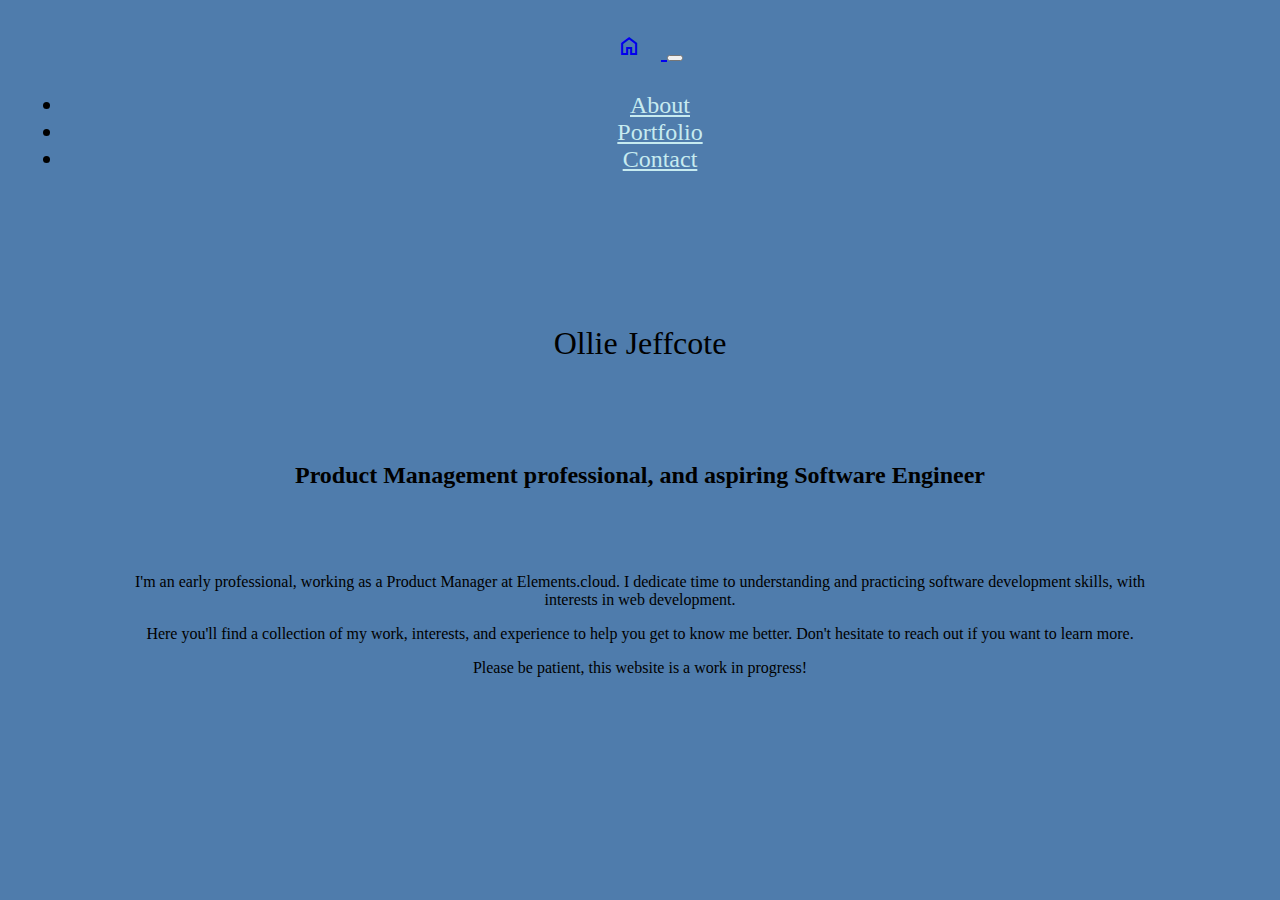
<file: index.html>
<!DOCTYPE html>
<html lang="en">
<head>
    <meta charset="UTF-8">
    <meta http-equiv="X-UA-Compatible" content="IE=edge">
    <meta name="viewport" content="width=device-width, initial-scale=1.0">
    <title>Ollie Jeffcote</title>
    <link 
    href="https://cdn.jsdelivr.net/npm/bootstrap@5.3.0-alpha1/dist/css/bootstrap.min.css" 
    rel="stylesheet" 
    integrity="sha384-GLhlTQ8iRABdZLl6O3oVMWSktQOp6b7In1Zl3/Jr59b6EGGoI1aFkw7cmDA6j6gD" 
    crossorigin="anonymous">
    <link rel="stylesheet" href="styles/index.css">
    <link rel="stylesheet" href="https://fonts.googleapis.com/css2?family=Material+Symbols+Sharp:opsz,wght,FILL,GRAD@48,400,1,0" />
    <script 
    src="https://cdn.jsdelivr.net/npm/bootstrap@5.3.0-alpha1/dist/js/bootstrap.bundle.min.js" 
    integrity="sha384-w76AqPfDkMBDXo30jS1Sgez6pr3x5MlQ1ZAGC+nuZB+EYdgRZgiwxhTBTkF7CXvN" 
    crossorigin="anonymous">
    </script>
    <script src="header.js"></script>

</head>
<header-component></header-component>
<body>
  <section id="home-page-introduction" class="main-text">
  <div id="ollie-jeffcote" >
    <h1 class="display-1" > Ollie Jeffcote </h1>
  </div>
  <div id="pm-professional">
    <h2> Product Management professional, and aspiring Software Engineer</h2>
  </div>
  <div id="early-professional">
    <p>
      I'm an early professional, working as a Product Manager at Elements.cloud. I dedicate time to understanding and practicing software development skills, with interests in web development. 
    </p>
    <p>
      Here you'll find a collection of my work, interests, and experience to help you get to know me better. Don't hesitate to reach out if you want to learn more.
    </p>
    <p>
      Please be patient, this website is a work in progress!
    </p>
  </div>
  </section>

</body>
</html>
</file>
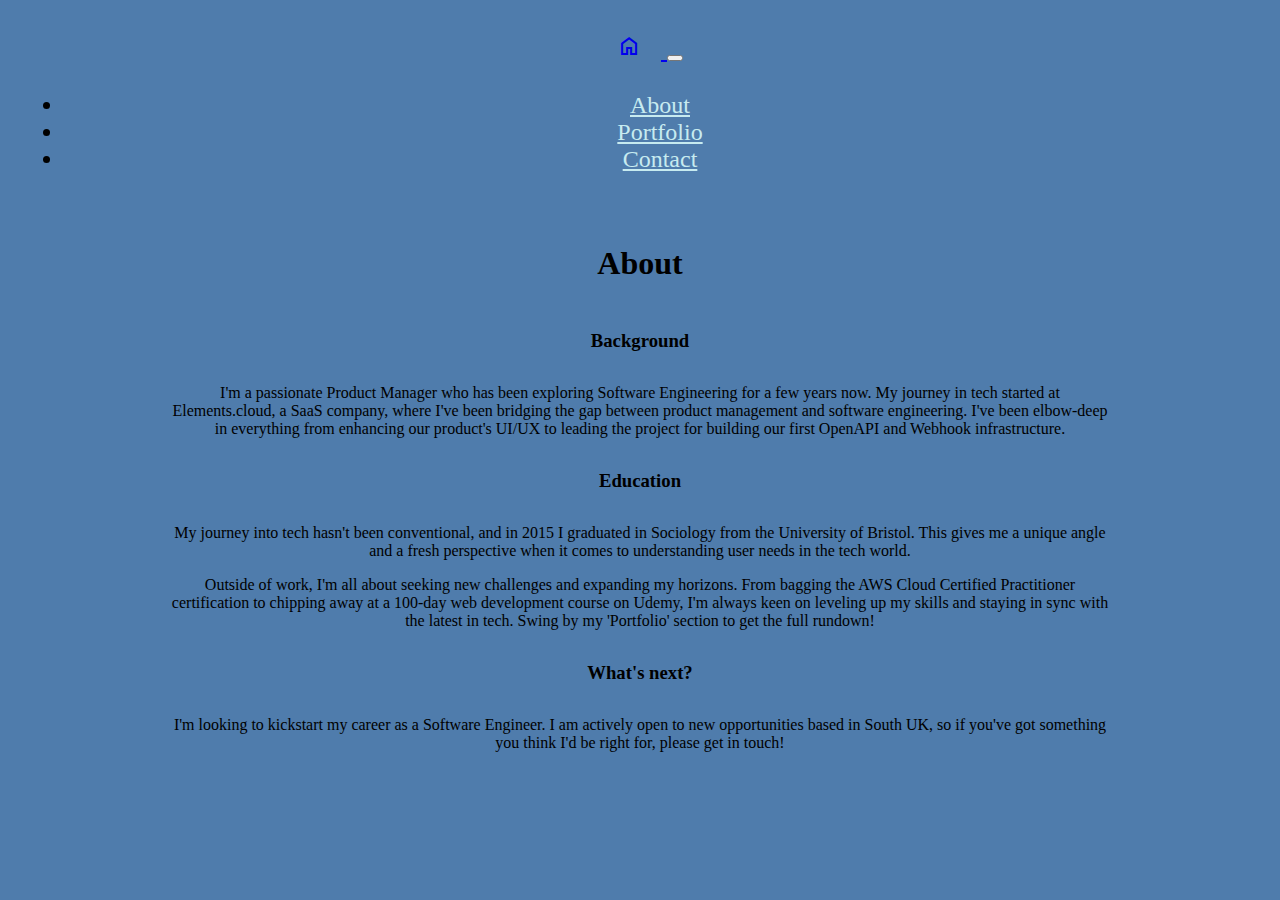
<file: about.html>
<!DOCTYPE html>
<html lang="en">
<head>
    <meta charset="UTF-8">
    <meta http-equiv="X-UA-Compatible" content="IE=edge">
    <meta name="viewport" content="width=device-width, initial-scale=1.0">
    <title>Ollie Jeffcote</title>
    <link 
    href="https://cdn.jsdelivr.net/npm/bootstrap@5.3.0-alpha1/dist/css/bootstrap.min.css" 
    rel="stylesheet" 
    integrity="sha384-GLhlTQ8iRABdZLl6O3oVMWSktQOp6b7In1Zl3/Jr59b6EGGoI1aFkw7cmDA6j6gD" 
    crossorigin="anonymous">
    <link rel="stylesheet" href="styles/index.css">
    <link rel="stylesheet" href="https://fonts.googleapis.com/css2?family=Material+Symbols+Sharp:opsz,wght,FILL,GRAD@48,400,1,0" />
    <script 
    src="https://cdn.jsdelivr.net/npm/bootstrap@5.3.0-alpha1/dist/js/bootstrap.bundle.min.js" 
    integrity="sha384-w76AqPfDkMBDXo30jS1Sgez6pr3x5MlQ1ZAGC+nuZB+EYdgRZgiwxhTBTkF7CXvN" 
    crossorigin="anonymous">
    </script>
    <script src="header.js"></script>


</head>
<header-component></header-component>

<body>
  <section id="about-section" class="main-text">
  <div>
    <h1> About</h1>
  </div>
  <div>
    <h3>
      Background
    </h3>
  </div>
  <div>
    <p>
      I'm a passionate Product Manager who has been exploring Software Engineering for a few years now. My journey in tech started at Elements.cloud, a SaaS company, where I've been bridging the gap between product management and software engineering. I've been elbow-deep in everything from enhancing our  product's UI/UX to leading the project for building our first OpenAPI and Webhook infrastructure.
    <p>
  </div>
  <div>
    <h3>
      Education
    </h3>
  </div>
  <div>
    <p>
      My journey into tech hasn't been conventional, and in 2015 I graduated in Sociology from the University of Bristol. This gives me a unique angle and a fresh perspective when it comes to understanding user needs in the tech world.
    </p>
  </div>
  <div>
    <p>
      Outside of work, I'm all about seeking new challenges and expanding my horizons. From bagging the AWS Cloud Certified Practitioner certification to chipping away at a 100-day web development course on Udemy, I'm always keen on leveling up my skills and staying in sync with the latest in tech. Swing by my 'Portfolio' section to get the full rundown!
    </p>
  </div>
  <div>
    <h3>
      What's next? 
    </h3>
  </div>
  <div>
    <p>
      I'm looking to kickstart my career as a Software Engineer. I am actively open to new opportunities based in South UK, so if you've got something you think I'd be right for, please get in touch!
    </p>
  </div>
</section>

</body>
</html>
</file>
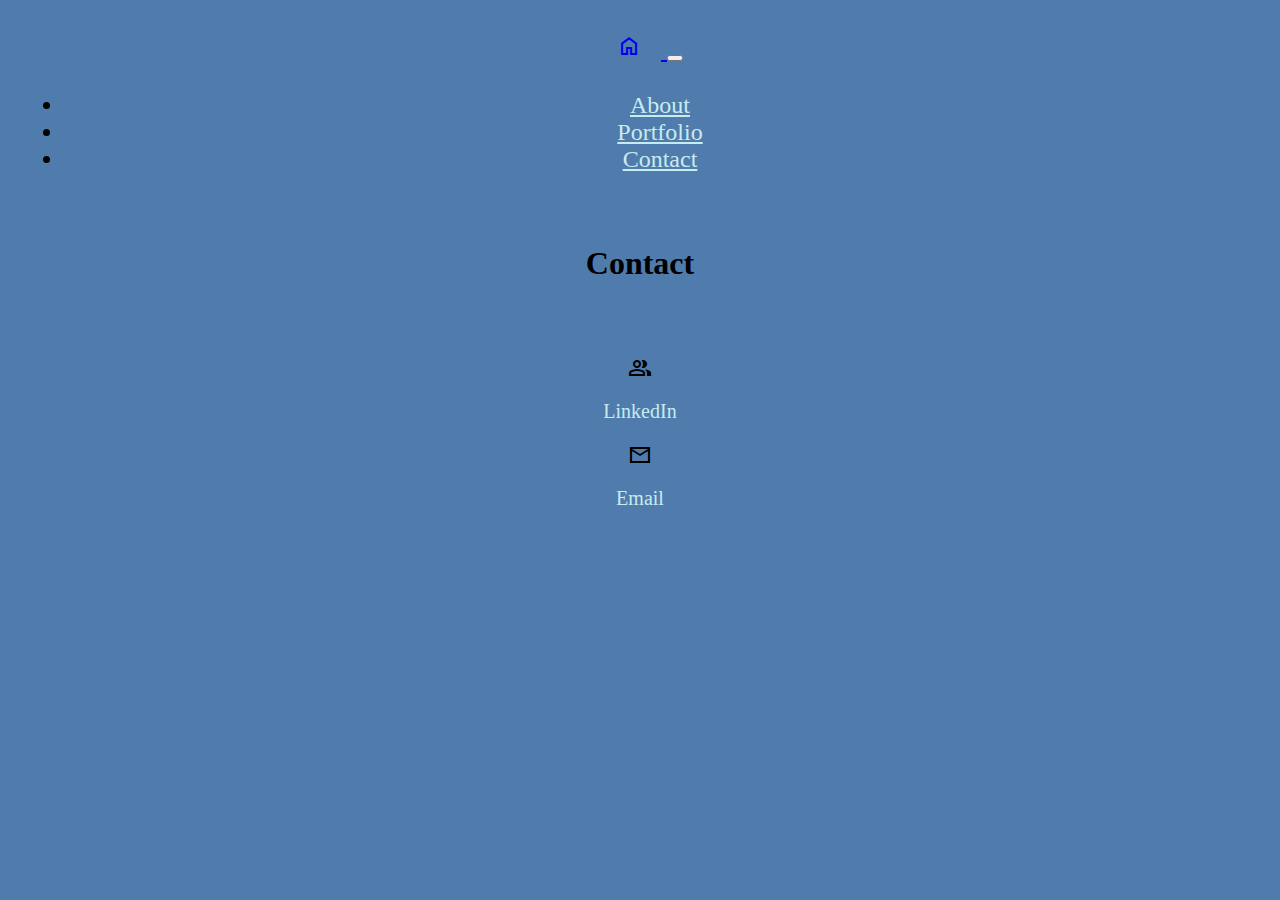
<file: contact.html>
<!DOCTYPE html>
<html lang="en">
<head>
    <meta charset="UTF-8">
    <meta http-equiv="X-UA-Compatible" content="IE=edge">
    <meta name="viewport" content="width=device-width, initial-scale=1.0">
    <title>Contact</title>
    <link 
    href="https://cdn.jsdelivr.net/npm/bootstrap@5.3.0-alpha1/dist/css/bootstrap.min.css" 
    rel="stylesheet" 
    integrity="sha384-GLhlTQ8iRABdZLl6O3oVMWSktQOp6b7In1Zl3/Jr59b6EGGoI1aFkw7cmDA6j6gD" 
    crossorigin="anonymous">
    <link rel="stylesheet" href="styles/index.css">
    <link rel="stylesheet" href="https://fonts.googleapis.com/css2?family=Material+Symbols+Sharp:opsz,wght,FILL,GRAD@48,400,1,0" />
    <script 
    src="https://cdn.jsdelivr.net/npm/bootstrap@5.3.0-alpha1/dist/js/bootstrap.bundle.min.js" 
    integrity="sha384-w76AqPfDkMBDXo30jS1Sgez6pr3x5MlQ1ZAGC+nuZB+EYdgRZgiwxhTBTkF7CXvN" 
    crossorigin="anonymous">
    </script>
    <script src="header.js"></script>


</head>
<header-component></header-component>

<body>
  <div>
    <h1> Contact </h1>
  </div>
  <section id="contact-links"></section>
  <div>
    <span class="material-symbols-sharp">group</span>
    <a href="https://www.linkedin.com/in/olliejeffcote" class="btn">LinkedIn</a>
  </div>
  <div>
    <span class="material-symbols-sharp">mail</span>
    <a href="mailto:oliverleej@hotmail.com" class="btn">Email</a>
  </div>
  </section>
</body>
</html>
</file>
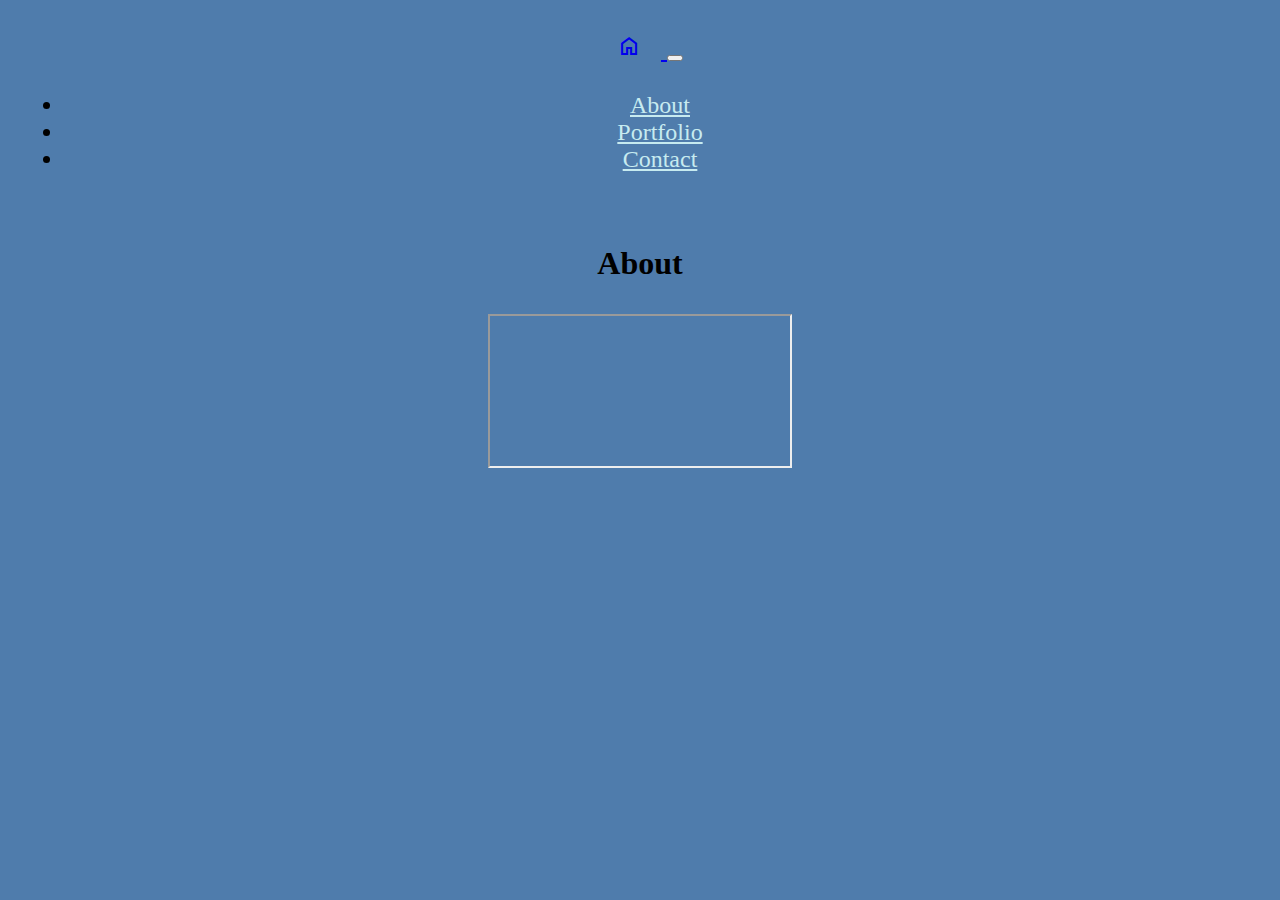
<file: music.html>
<!DOCTYPE html>
<html lang="en">
<head>
    <meta charset="UTF-8">
    <meta http-equiv="X-UA-Compatible" content="IE=edge">
    <meta name="viewport" content="width=device-width, initial-scale=1.0">
    <title>Music</title>
    <link 
    href="https://cdn.jsdelivr.net/npm/bootstrap@5.3.0-alpha1/dist/css/bootstrap.min.css" 
    rel="stylesheet" 
    integrity="sha384-GLhlTQ8iRABdZLl6O3oVMWSktQOp6b7In1Zl3/Jr59b6EGGoI1aFkw7cmDA6j6gD" 
    crossorigin="anonymous">
    <link rel="stylesheet" href="https://fonts.googleapis.com/css2?family=Material+Symbols+Sharp:opsz,wght,FILL,GRAD@48,400,1,0" />
    <link rel="stylesheet" href="styles/index.css">
    <script 
    src="https://cdn.jsdelivr.net/npm/bootstrap@5.3.0-alpha1/dist/js/bootstrap.bundle.min.js" 
    integrity="sha384-w76AqPfDkMBDXo30jS1Sgez6pr3x5MlQ1ZAGC+nuZB+EYdgRZgiwxhTBTkF7CXvN" 
    crossorigin="anonymous">
    </script>
    <script src="header.js"></script>

</head>
<header-component></header-component>
<body>
  <div>
    <h1> About</h1>
  </div>
<section>
  <div id="bandcamp-container">
    <iframe src="https://bandcamp.com/EmbeddedPlayer/track=3718648425/size=large/bgcol=ffffff/linkcol=333333/tracklist=false/artwork=small/transparent=true/" seamless><a href="https://olliejeffcote.bandcamp.com/track/left-behind">Left Behind by Ollie Jeffcote</a></iframe>
  </div>
</section>
</body>
</html>
</file>
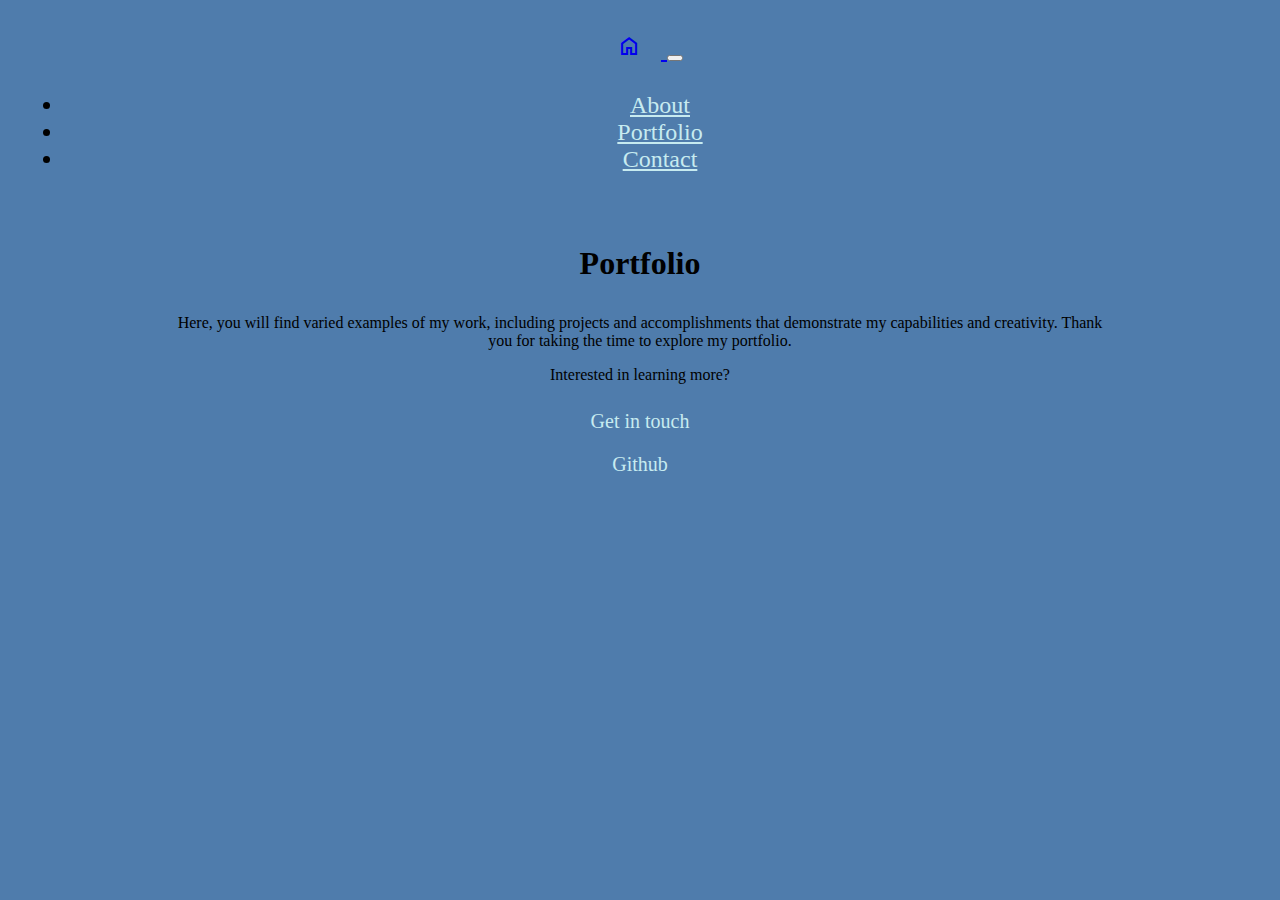
<file: portfolio.html>
<!DOCTYPE html>
<html lang="en">
<head>
    <meta charset="UTF-8">
    <meta http-equiv="X-UA-Compatible" content="IE=edge">
    <meta name="viewport" content="width=device-width, initial-scale=1.0">
    <title>Portfolio</title>
    <link 
    href="https://cdn.jsdelivr.net/npm/bootstrap@5.3.0-alpha1/dist/css/bootstrap.min.css" 
    rel="stylesheet" 
    integrity="sha384-GLhlTQ8iRABdZLl6O3oVMWSktQOp6b7In1Zl3/Jr59b6EGGoI1aFkw7cmDA6j6gD" 
    crossorigin="anonymous">
    <link rel="stylesheet" href="styles/index.css">
    <link rel="stylesheet" href="https://fonts.googleapis.com/css2?family=Material+Symbols+Sharp:opsz,wght,FILL,GRAD@48,400,1,0" />
    <script 
    src="https://cdn.jsdelivr.net/npm/bootstrap@5.3.0-alpha1/dist/js/bootstrap.bundle.min.js" 
    integrity="sha384-w76AqPfDkMBDXo30jS1Sgez6pr3x5MlQ1ZAGC+nuZB+EYdgRZgiwxhTBTkF7CXvN" 
    crossorigin="anonymous">
    </script>
    <script src="header.js"></script>


</head>
<header-component></header-component>
<body>
  <section class="main-text">
  <div>
    <h1> Portfolio </h1>
  </div>
  <div>
    <p>Here, you will find varied examples of my work, including projects and accomplishments that demonstrate my capabilities and creativity. Thank you for taking the time to explore my portfolio.
    </p>
  </div>
  <div>
    <p>
      Interested in learning more?
    </p>
    <a href="contact.html" class="btn">Get in touch</a>
  </div>
  <div>
    <a href="https://www.github.com/oliverlee96" class="btn">Github</a>
  </div>
</section>
</body>
</html>
</file>
<file: styles/index.css>
.navbar {
    padding: 1rem;
    font-size: 24px;
}


body {
    background-color: #4F7CAC;
    text-align: center;
}

#home-page-introduction {
    margin: 0 2rem;
    padding: 3rem;
}

#home-page-introduction div {
    margin: 1rem;
    padding: 1rem;
}

.display-1 {
    font-weight: 400;
}

.nav-link {
    color: #c7ebf0;
}


.bg-body-tertiary {
    background-color: #4F7CAC !important;
}

h1 {
    margin: 1rem;
    padding: 1rem;
}

h3 {
    margin: 0.5rem;
    padding: 1rem;
}

p {
    margin: 0.5rem;
}

.main-text {
    margin-left: 10rem;
    margin-right: 10rem;
    margin-bottom: 6rem;
}

.btn {
    display: block;
    align-items: center;
    padding: 10px 20px;
    font-size: 20px;
    text-align: center;
    text-decoration: none;
    color: #c7ebf0;
    border: none;
    cursor: pointer;
}

.material-symbols-sharp {

    padding: 10px 20px;
}

#contact-links { 
    margin: 3rem 3rem;
}

div p { 
    margin: 1rem 0;
}
</file>
